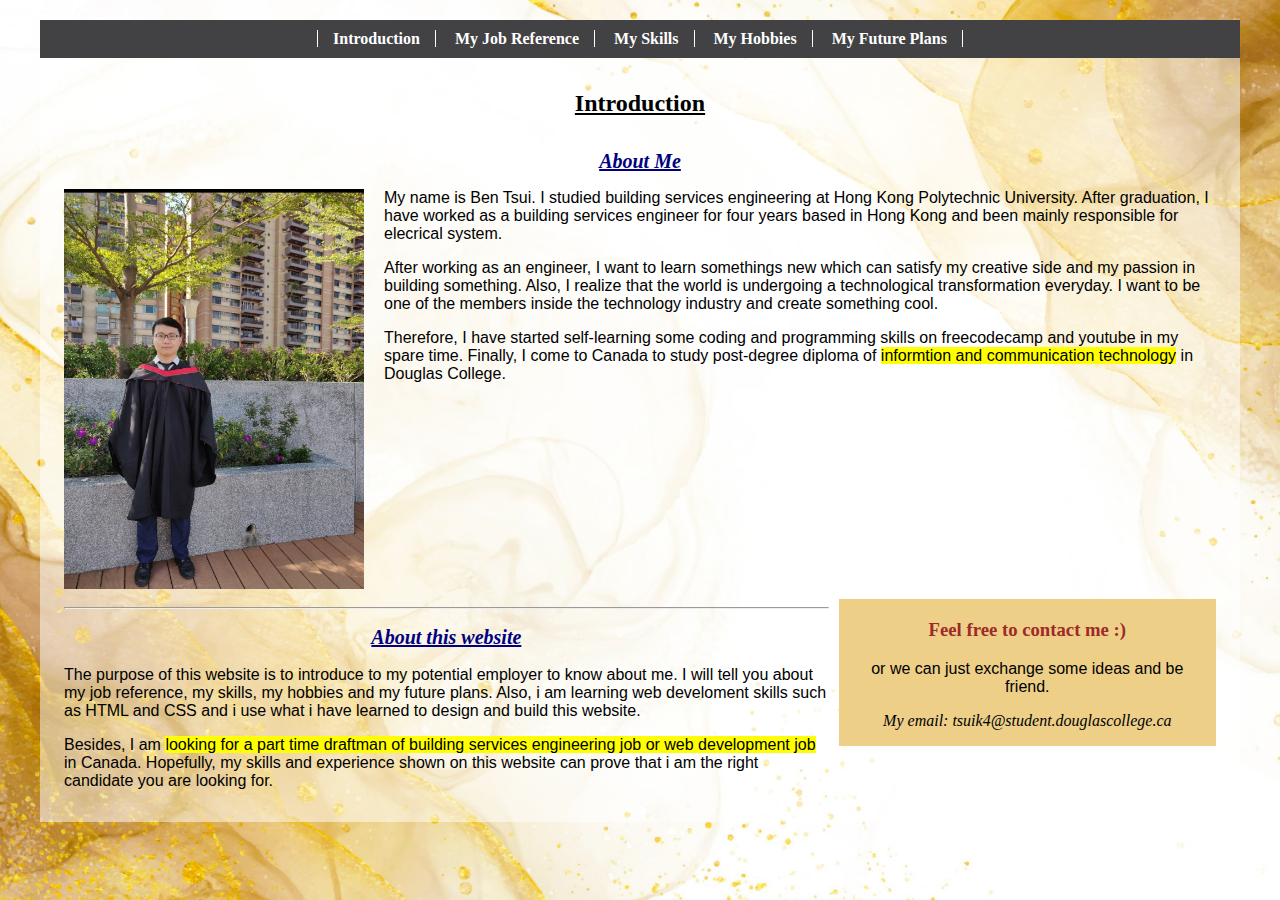
<file: index.html>
<!DOCTYPE html>
<!-- Student name: Kei Wai Tsui
	 Student ID: 300361374
	 This is my assignment 1 Home page-->
<html lang="en">
	<head>
		<meta charset="utf-8">
		<meta name="keywords" content="brief introduction">
		<title>A brief introduction</title>
		<link rel="stylesheet" href="CSS/styles.css">
	</head>
	<body>
		<nav>			
			<a href="index.html" class="introduction">Introduction</a> 
			<a href="MyJobReference.html">My Job Reference</a> 
			<a href="MySkills.html">My Skills</a> 
			<a href="MyHobbies.html">My Hobbies</a> 
			<a href="MyFuturePlans.html">My Future Plans</a>		
		</nav>
		<article>
			<h1>Introduction</h1>
			<div class="wrapper">
				<div class="section1">
					<section id="sec1">
						<h2>About Me</h2>
						<div><img src="images/PersonalImage.jpg" alt="My photo" id="photo1"></div>
						<p>
							My name is Ben Tsui. I studied building services engineering at Hong Kong Polytechnic University.
							After graduation, I have worked as a building services engineer for four years based in Hong Kong and been mainly responsible for elecrical system.
						</p>
						<p> 
							After working as an engineer, I want to learn somethings new which can satisfy my creative side and my passion in building something. Also, I realize that the world is undergoing a technological transformation everyday. I want to be one of the members inside the technology industry and create something cool.
						</p>
						<p>
							Therefore, I have started self-learning some coding and programming skills on freecodecamp and youtube in my spare time. Finally, I come to Canada to study post-degree diploma of <mark>informtion and communication technology</mark> in Douglas College. 
						</p>					
					</section>
				</div>
				<div class="section2">
					<section id="sec2">
					<hr>
						<h2>About this website</h2>
						<p>
							The purpose of this website is to introduce to my potential employer to know about me. I will tell you about my job reference, my skills, my hobbies and my future plans.
							Also, i am learning web develoment skills such as HTML and CSS and i use what i have learned to design and build this website.
						</p>
						<p>
							Besides, I am <mark>looking for a part time draftman of building services engineering job or web development job</mark>	 in Canada. Hopefully, my skills and experience shown on this website can prove that i am the	right candidate you are looking for.
						</p>
					</section>
				</div>
				<div class="aside">
					<aside>
						<h3>Feel free to contact me :)</h3>
						<p>or we can just exchange some ideas and be friend.</p>
						<address>My email: tsuik4@student.douglascollege.ca</address>
					</aside>
				</div>
			</div>				
		</article>	
	</body>
</html>
</file>
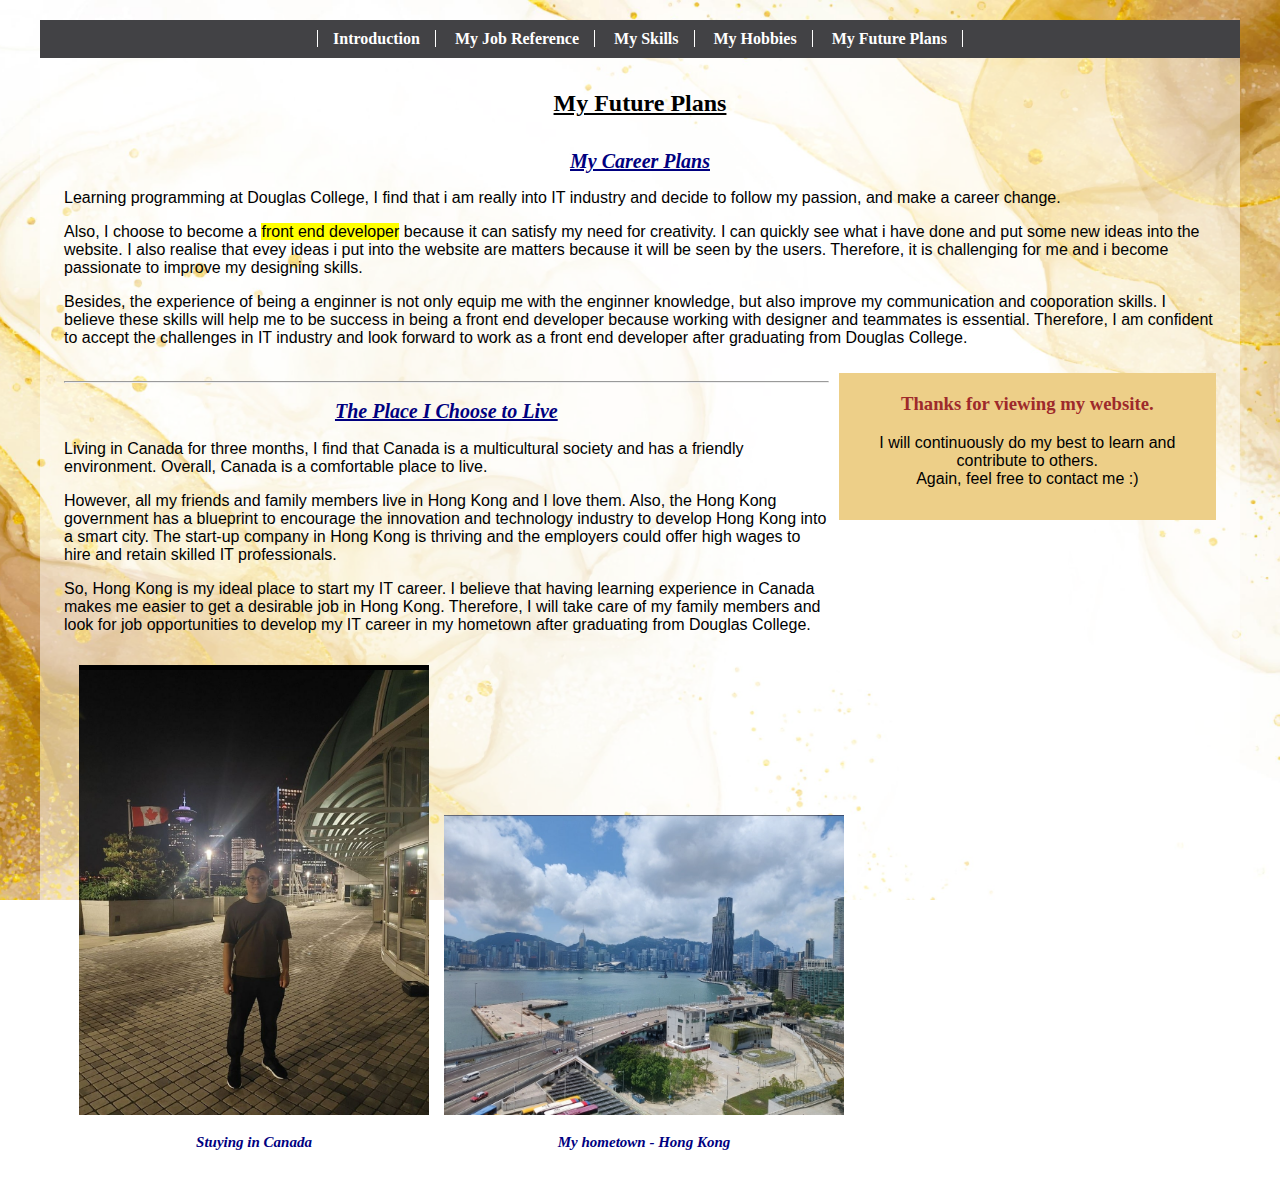
<file: MyFuturePlans.html>
<!DOCTYPE html>
<!-- Student name: Kei Wai Tsui
Student ID: 300361374
This is my assignment 1 Page 5-->
<html lang="en">
	<head>
		<meta charset="utf-8">
		<meta name="keywords" content="Future Plans">
		<title>My Future Plans</title>
		<link rel="stylesheet" href="CSS/styles.css">
	</head>
	<body>
		<nav>
			<a href="index.html" class="introduction">Introduction</a> 
			<a href="MyJobReference.html">My Job Reference</a> 
			<a href="MySkills.html">My Skills</a> 
			<a href="MyHobbies.html">My Hobbies</a> 
			<a href="MyFuturePlans.html">My Future Plans</a>
		</nav>
		<article>
			<h1>My Future Plans</h1>
			<div class="wrapper">
				<div class="section1">
					<section id="sec1">
						<h2>My Career Plans</h2>
						<p>
							Learning programming at Douglas College, I find that i am really into IT industry and decide to follow my passion, and make a career change.					
						</p>
						<p>
							Also, I choose to become a <mark>front end developer</mark> because it can satisfy my need for creativity. I can quickly see what i have done and put some new ideas into the website. I also realise that evey ideas i put into the website are matters because it will be seen by the users. Therefore, it is challenging for me and i become passionate to improve my designing skills.
						</p>
						<p>
							Besides, the experience of being a enginner is not only equip me with the enginner knowledge, but also improve my communication and cooporation skills. I believe these skills will help me to be success in being a front end developer because working with designer and teammates is essential. Therefore, I am confident to accept the challenges in IT industry and look forward to work as a front end developer after graduating from Douglas College.
						</p>
					</section>
				</div>
				<div class="section2">
					<section id="sec2">
					<hr>	
						<h2>The Place I Choose to Live</h2>
						<p>
							Living in Canada for three months, I find that Canada is a multicultural society and has a friendly environment. Overall, Canada is a comfortable place to live.
						</p>
						<p>
							However, all my friends and family members live in Hong Kong and I love them. Also, the Hong Kong government has a blueprint to encourage the innovation and technology industry to develop Hong Kong into a smart city. The start-up company in Hong Kong is thriving and the employers could offer high wages to hire and retain skilled IT professionals.
						</p>
						<p>
							So, Hong Kong is my ideal place to start my IT career. I believe that having learning experience in Canada makes me easier to get a desirable job in Hong Kong. Therefore, I will take care of my family members and look for job opportunities to develop my IT career in my hometown after graduating from Douglas College.				
						</p>
						<div class="table">
							<div class="row">
								<span><img src="images/Canada.jpg" alt="Studying in Canada" id="img3"></span>
								<span><img src="images/hongkong.jpg" alt="Hong Kong" id="img4"></span>
							</div>
							<div class="row">
								<span>Stuying in Canada</span>
								<span>My hometown - Hong Kong</span>
							</div>
						</div>
					</section>
				</div>
				<div class="aside">
					<aside>
						<h3>Thanks for viewing my website.</h3>
						<p>I will continuously do my best to learn and contribute to others.<br>Again, feel free to contact me :)</p>
					</aside>
				</div>
			</div>	
		</article>	
	</body>
</html>
</file>
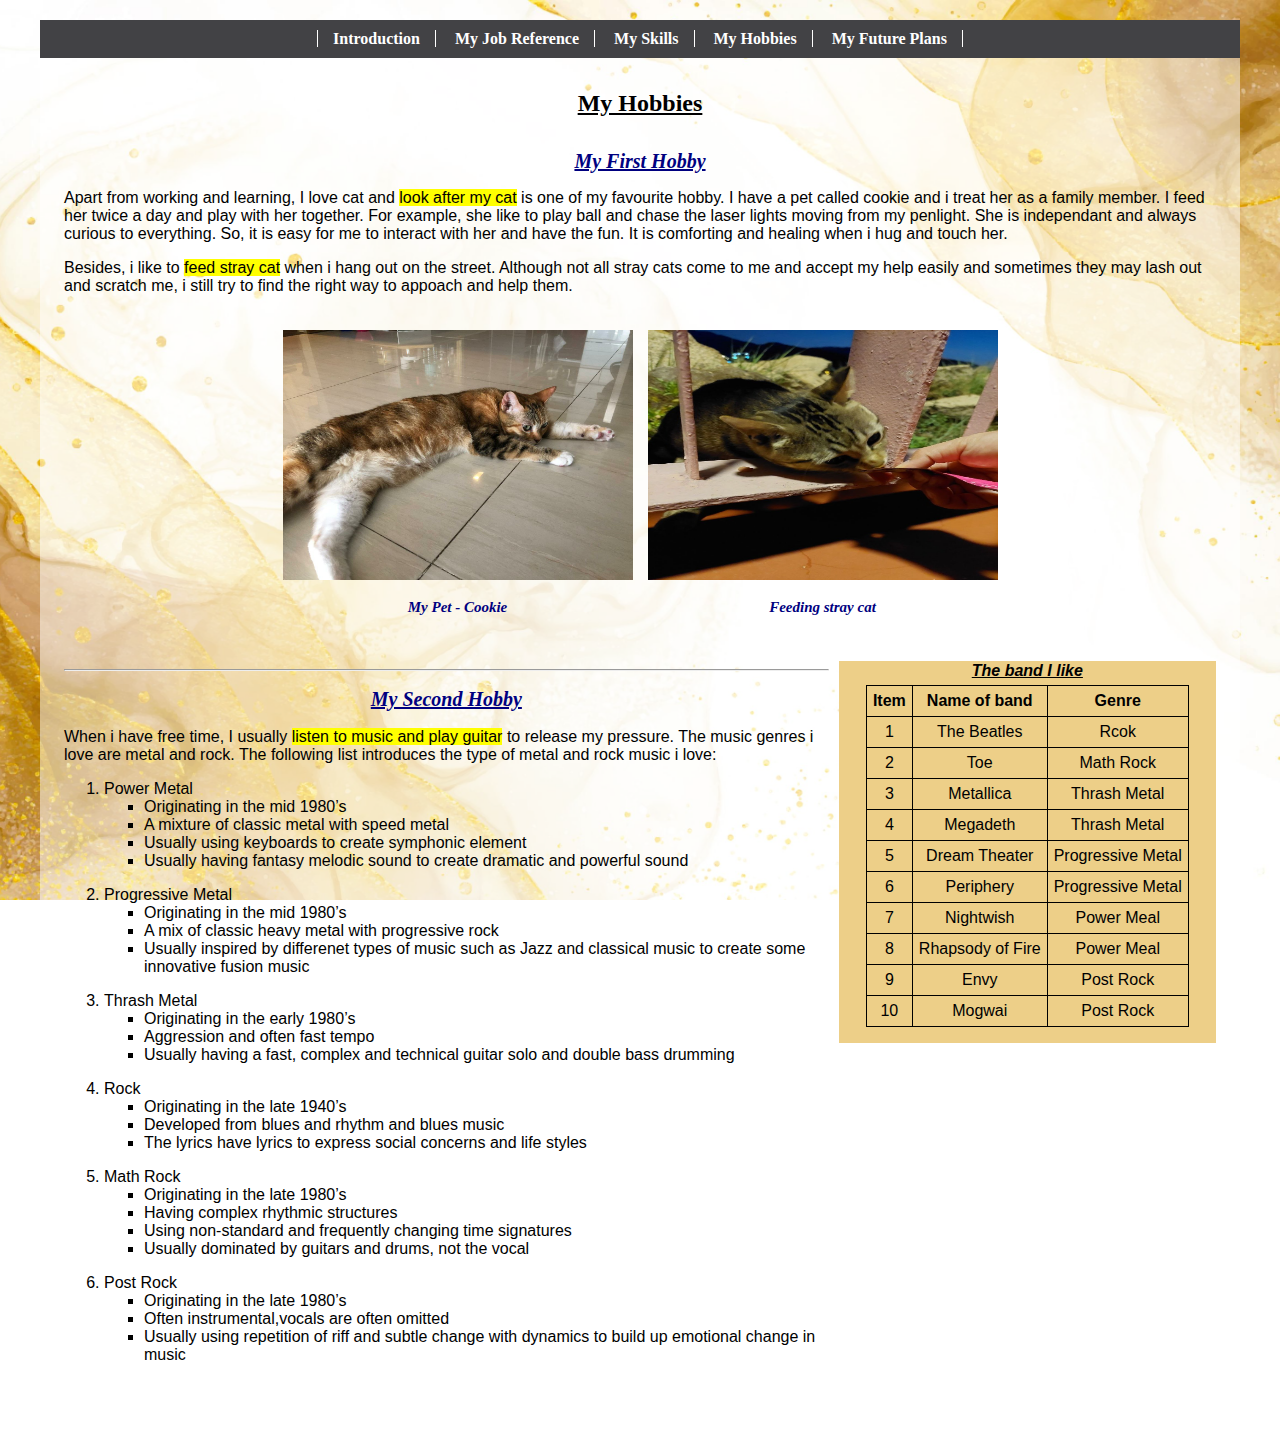
<file: MyHobbies.html>
<!DOCTYPE html>
<!-- Student name: Kei Wai Tsui
Student ID: 300361374
This is my assignment 1 Page 4-->
<html lang="en">
	<head>
		<meta charset="utf-8">
		<meta name="keywords" content="Hobbies">
		<title>My Hobbies</title>
		<link rel="stylesheet" href="CSS/styles.css">
	</head>
	<body>
		<nav>
			<a href="index.html" class="introduction">Introduction</a> 
			<a href="MyJobReference.html">My Job Reference</a> 
			<a href="MySkills.html">My Skills</a> 
			<a href="MyHobbies.html">My Hobbies</a> 
			<a href="MyFuturePlans.html">My Future Plans</a>
		</nav>
		<article>
			<h1>My Hobbies</h1>
			<div class="wrapper">
				<div class="section1">
					<section id="sec1">
						<h2>My First Hobby</h2>
						<p>
							Apart from working and learning, I love cat and <mark>look after my cat</mark> is one of my favourite hobby. I have a pet called cookie and i treat her as a family member. I feed her twice a day and play with her together.
							For example, she like to play ball and chase the laser lights moving from my penlight. She is independant and always curious to everything.
							So, it is easy for me to interact with her and have the fun. It is comforting and healing when i hug and touch her.
						</p>					
						<p>
							Besides, i like to <mark>feed stray cat</mark> when i hang out on the street. Although not all stray cats come to me and accept my help easily and sometimes they may lash out and scratch me, i still try to find the right way to appoach and help them.
						</p>
						<div class="table3">
							<div class="row">
								<span><img src="images/Cookie.jpg" alt="my pet Cookie" id="cat1"></span>
								<span><img src="images/StrayCat.jpg" alt="Feeding stray cat" id="cat2"></span>
							</div>
							<div class="row">
								<span>My Pet - Cookie</span>
								<span>Feeding stray cat</span>
							</div>
						</div>
					</section>
				</div>
				<div class="section2">
					<section id="sec2">
					<hr>	
						<h2>My Second Hobby</h2>
						<p>
							When i have free time, I usually <mark>listen to music and play guitar</mark> to release my pressure. The music genres i love are metal and rock. The following list introduces the type of metal and rock music i love:
						</p>
						<ol>
							<li>Power Metal
								<ul>
									<li>Originating in the mid 1980’s</li>
									<li>A mixture of classic metal with speed metal</li>
									<li>Usually using keyboards to create symphonic element</li>
									<li>Usually having fantasy melodic sound to create dramatic and powerful sound</li>
								</ul>
							</li>							
							<li>Progressive Metal
								<ul>
									<li>Originating in the mid 1980’s</li>
									<li>A mix of classic heavy metal with progressive rock</li>
									<li>Usually inspired by differenet types of music such as Jazz and classical music to create some innovative fusion music</li>
								</ul>
							</li>							
							<li>Thrash Metal
								<ul>
									<li>Originating in the early 1980’s</li>
									<li>Aggression and often fast tempo</li>
									<li>Usually having a fast, complex and technical guitar solo and double bass drumming</li>
								</ul>
							</li>							
							<li>Rock
								<ul>
									<li>Originating in the late 1940’s</li>
									<li>Developed from blues and rhythm and blues music</li>
									<li>The lyrics have lyrics to express social concerns and life styles</li>
								</ul>
								</li>
							<li>Math Rock
								<ul>
									<li>Originating in the late 1980’s</li>
									<li>Having complex rhythmic structures</li>
									<li>Using non-standard and frequently changing time signatures</li>
									<li>Usually dominated by guitars and drums, not the vocal</li>
								</ul>
							</li>
							<li>Post Rock
								<ul>
									<li>Originating in the late 1980’s</li>
									<li>Often instrumental,vocals are often omitted</li>
									<li>Usually using repetition of riff and subtle change with dynamics to build up emotional change in music</li>
								</ul>
							</li>
						</ol>
					</section>
				</div>
				<div class="aside">
					<aside>
						<table>
							<caption>The band I like</caption>
							<thead>
								<tr>
									<th>Item</th>
									<th>Name of band</th>
									<th>Genre</th>
								</tr>
							</thead>
							<tbody>
								<tr>
									<td>1</td>
									<td>The Beatles</td>
									<td>Rcok</td>
								</tr>
								<tr>
									<td>2</td>
									<td>Toe</td>
									<td>Math Rock</td>
								</tr>
								<tr>
									<td>3</td>
									<td>Metallica</td>
									<td>Thrash Metal</td>
								</tr>
								<tr>
									<td>4</td>
									<td>Megadeth</td>
									<td>Thrash Metal</td>
								</tr>
								<tr>
									<td>5</td>
									<td>Dream Theater</td>
									<td>Progressive Metal</td>
								</tr>
								<tr>
									<td>6</td>
									<td>Periphery</td>
									<td>Progressive Metal</td>
								</tr>
								<tr>
									<td>7</td>
									<td>Nightwish</td>
									<td>Power Meal</td>
								</tr>
								<tr>
									<td>8</td>
									<td>Rhapsody of Fire</td>
									<td>Power Meal</td>
								</tr>
								<tr>
									<td>9</td>
									<td>Envy</td>
									<td>Post Rock</td>
								</tr>
								<tr>
									<td>10</td>
									<td>Mogwai</td>
									<td>Post Rock</td>
								</tr>
							</tbody>
						</table>
					</aside>
				</div>
			</div>	
		</article>		
	</body>
</html>
</file>
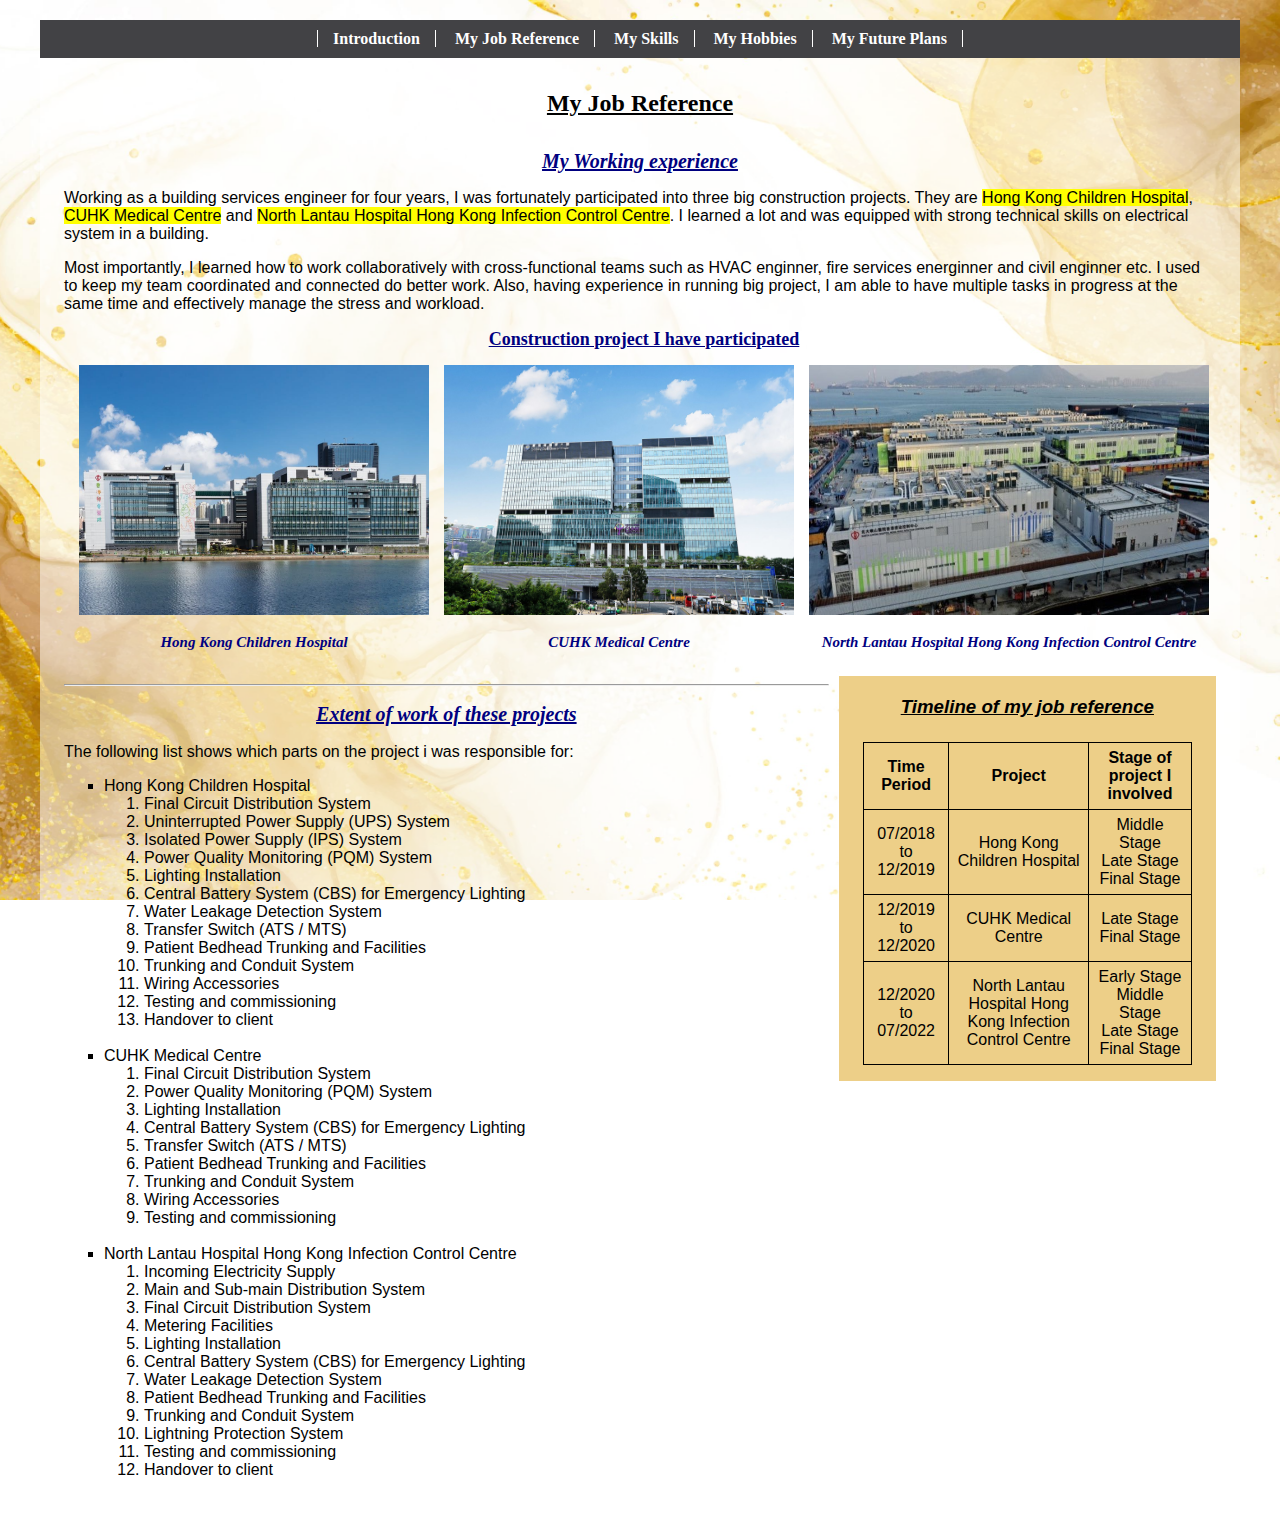
<file: MyJobReference.html>
<!DOCTYPE html>
<!-- Student name: Kei Wai Tsui
Student ID: 300361374
This is my assignment 1 Page 2-->
<html lang="en">
	<head>
		<meta charset="utf-8">
		<meta name="keywords" content="Job Reference">
		<title>My job reference</title>
		<link rel="stylesheet" href="CSS/styles.css">
	</head>
	<body>
		<nav>
			<a href="index.html" class="introduction">Introduction</a> 
			<a href="MyJobReference.html">My Job Reference</a> 
			<a href="MySkills.html">My Skills</a> 
			<a href="MyHobbies.html">My Hobbies</a> 
			<a href="MyFuturePlans.html">My Future Plans</a>
		</nav>
		<article>
			<h1>My Job Reference</h1>
			<div class="wrapper">
				<div class="section1">
					<section id="sec1">
						<h2>My Working experience</h2>
						<p>
							Working as a building services engineer for four years, I was fortunately participated into three big construction projects. They are <mark>Hong Kong Children Hospital</mark>, <mark>CUHK Medical Centre</mark> and <mark>North Lantau Hospital Hong Kong Infection Control Centre</mark>. I learned a lot and was equipped with strong technical skills on electrical system in a building.
						</p>
						<p>
							Most importantly, I learned how to work collaboratively with cross-functional teams such as HVAC enginner, fire services energinner and civil enginner etc. I used to keep my team coordinated and connected do better work. Also, having experience in running big project, I am able to have multiple tasks in progress at the same time and effectively manage the stress and workload.
						</p>
						<div class="table">
							<div class="caption">Construction project I have participated</div>
							<div class="row">
								<span><img src="images/HKCH.jpg" alt="Hong Kong Children Hospital" id="jobref1"></span>
								<span><img src="images/CUHK.jpg" alt="CUHK Medical Centre" id="jobref2"></span>
								<span><img src="images/HKICC.jpg" alt="North Lantau Hospital Hong Kong Infection Control Centre" id="jobref3"></span>
							</div>
							<div class="row">
								<span>Hong Kong Children Hospital</span>
								<span>CUHK Medical Centre</span>
								<span>North Lantau Hospital Hong Kong Infection Control Centre</span>
							</div>
						</div>
					</section>
				</div>
				<div class="section2">
					<section id="sec2">
					<hr>	
						<h2>Extent of work of these projects</h2>
						<p>The following list shows which parts on the project i was responsible for:</p>
						<ul>					
							<li>Hong Kong Children Hospital
								<ol>
									<li>Final Circuit Distribution System</li>
									<li>Uninterrupted Power Supply (UPS) System</li>
									<li>Isolated Power Supply (IPS) System</li>
									<li>Power Quality Monitoring (PQM) System</li>
									<li>Lighting Installation</li>
									<li>Central Battery System (CBS) for Emergency Lighting</li>
									<li>Water Leakage Detection System</li>
									<li>Transfer Switch (ATS / MTS)</li>
									<li>Patient Bedhead Trunking and Facilities </li>
									<li>Trunking and Conduit System</li>
									<li>Wiring Accessories</li>
									<li>Testing and commissioning</li>
									<li>Handover to client</li>
								</ol>
								<br>
							</li>
							<li>CUHK Medical Centre
								<ol>
									<li>Final Circuit Distribution System</li>
									<li>Power Quality Monitoring (PQM) System</li>
									<li>Lighting Installation</li>
									<li>Central Battery System (CBS) for Emergency Lighting</li>
									<li>Transfer Switch (ATS / MTS)</li>
									<li>Patient Bedhead Trunking and Facilities </li>
									<li>Trunking and Conduit System</li>
									<li>Wiring Accessories</li>
									<li>Testing and commissioning</li>
								</ol>
								<br>
							</li>
							<li>North Lantau Hospital Hong Kong Infection Control Centre
								<ol>
									<li>Incoming Electricity Supply</li>
									<li>Main and Sub-main Distribution System</li>
									<li>Final Circuit Distribution System</li>
									<li>Metering Facilities</li>
									<li>Lighting Installation</li>
									<li>Central Battery System (CBS) for Emergency Lighting</li>
									<li>Water Leakage Detection System</li>
									<li>Patient Bedhead Trunking and Facilities</li>
									<li>Trunking and Conduit System</li>
									<li>Lightning Protection System</li>
									<li>Testing and commissioning</li>
									<li>Handover to client</li>						
								</ol>
							</li>						
						</ul>
					</section>
				</div>
				<div class="aside">
					<aside>				
						<table>
							<caption>
							<h3>Timeline of my job reference</h3>
							</caption>
							<thead>
								<tr>
									<th>Time Period</th>
									<th>Project</th>
									<th>Stage of project I involved</th>
								</tr>
							</thead>
							<tbody>
								<tr>
									<td>07/2018 to 12/2019</td>
									<td>Hong Kong Children Hospital</td>
									<td>Middle Stage<br>Late Stage<br>Final Stage</td>
								</tr>
								<tr>
									<td>12/2019 to 12/2020</td>
									<td>CUHK Medical Centre</td>
									<td>Late Stage<br>Final Stage</td>
								</tr>
								<tr>
									<td>12/2020 to 07/2022</td>
									<td>North Lantau Hospital Hong Kong Infection Control Centre</td>
									<td>Early Stage<br>Middle Stage<br>Late Stage<br>Final Stage</td>
								</tr>
							</tbody>
						</table>
					</aside>
				</div>
			</div>	
		</article>		
	</body>
</html>
</file>
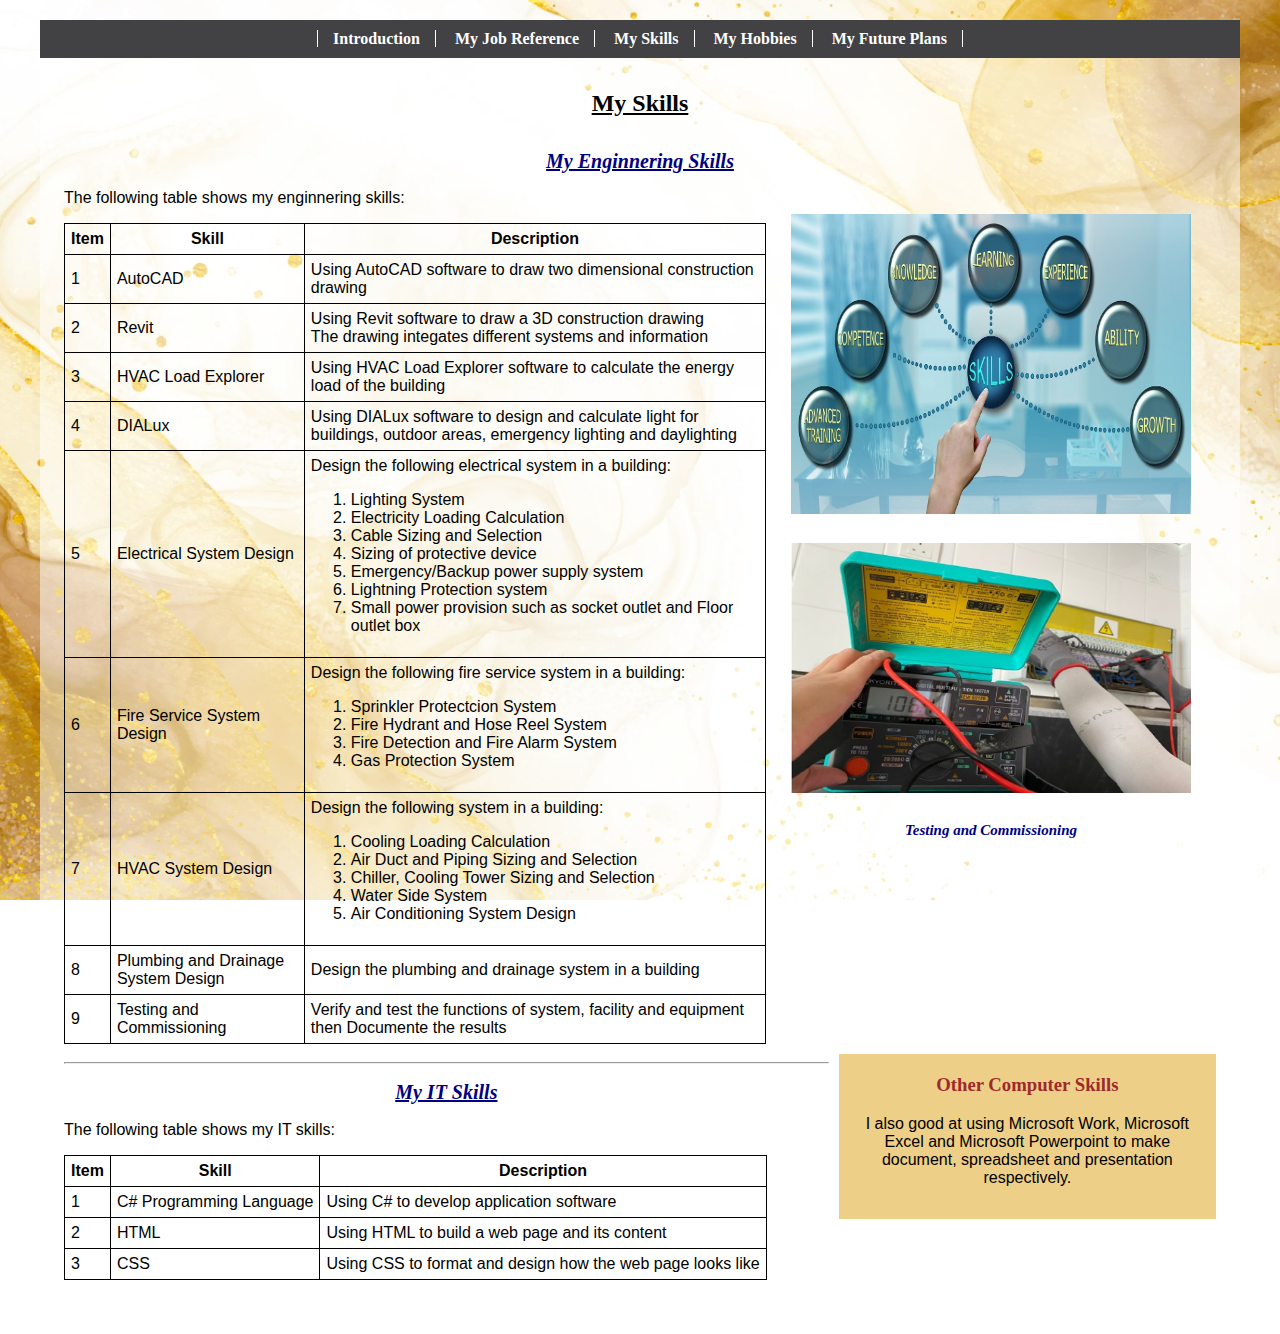
<file: MySkills.html>
<!DOCTYPE html>
<!-- Student name: Kei Wai Tsui
Student ID: 300361374
This is my assignment 1 Page 3-->
<html lang="en">
	<head>
		<meta charset="utf-8">
		<meta name="keywords" content="Skills">
		<title>My Skills</title>
		<link rel="stylesheet" href="CSS/styles.css">
	</head>
	<body>
		<nav>
			<a href="index.html" class="introduction">Introduction</a> 
			<a href="MyJobReference.html">My Job Reference</a> 
			<a href="MySkills.html">My Skills</a> 
			<a href="MyHobbies.html">My Hobbies</a> 
			<a href="MyFuturePlans.html">My Future Plans</a>
		</nav>
		<article>
			<h1>My Skills</h1>
			<div class="wrapper">
				<div class="section1">
					<section id="sec1">
						<h2>My Enginnering Skills</h2>
						<div class="table2">
							<div class="row">
								<span><img src="images/Skills.jpg" alt="Skills image" id="img1"></span>
							</div>
							<div class="row">
								<span><img src="images/Testing.jpg" alt="Testing &amp; Commissioning" id="img2"></span>
							</div>
							<div class="row">
								<span>Testing and Commissioning</span>
							</div>
						</div>
						<p>The following table shows my enginnering skills:</p>
						<table>
							<thead>
								<tr>
									<th>Item</th>
									<th>Skill</th>
									<th>Description</th>
								</tr>
							</thead>
							<tbody>
								<tr>
									<td>1</td>
									<td>AutoCAD</td>
									<td>Using AutoCAD software to draw two dimensional construction drawing</td>
								</tr>
								<tr>
									<td>2</td>
									<td>Revit</td>
									<td>Using Revit software to draw a 3D construction drawing<br>
										The drawing integates different systems and information  							
									</td>
								</tr>
								<tr>
									<td>3</td>
									<td>HVAC Load Explorer</td>
									<td>Using HVAC Load Explorer software to calculate the energy load of the building</td>
								</tr>
								<tr>
									<td>4</td>
									<td>DIALux</td>
									<td>Using DIALux software to design and calculate light for buildings, outdoor areas, emergency lighting and daylighting</td>
								</tr>
								<tr>
									<td>5</td>
									<td>Electrical System Design</td>
									<td>Design the following electrical system in a building:
										<ol>
											<li>Lighting System</li>
											<li>Electricity Loading Calculation</li>
											<li>Cable Sizing and Selection</li>
											<li>Sizing of protective device</li>
											<li>Emergency/Backup power supply system</li>
											<li>Lightning Protection system</li>
											<li>Small power provision such as socket outlet and Floor outlet box</li>
										</ol>
									</td>
								</tr>
								<tr>
									<td>6</td>
									<td>Fire Service System Design</td>
									<td>Design the following fire service system in a building:
										<ol>
											<li>Sprinkler Protectcion System</li>
											<li>Fire Hydrant and Hose Reel System</li>
											<li>Fire Detection and Fire Alarm System</li>
											<li>Gas Protection System</li>
										</ol>
									</td>
								</tr>
								<tr>
									<td>7</td>
									<td>HVAC System Design</td>
									<td>Design the following system in a building:
										<ol>
											<li>Cooling Loading Calculation</li>
											<li>Air Duct and Piping Sizing and Selection</li>
											<li>Chiller, Cooling Tower Sizing and Selection</li>
											<li>Water Side System </li>
											<li>Air Conditioning System Design</li>
										</ol>
									</td>
								</tr>
								<tr>
									<td>8</td>
									<td>Plumbing and Drainage System Design</td>
									<td>Design the plumbing and drainage system in a building</td>
								</tr>
								<tr>
									<td>9</td>
									<td>Testing and Commissioning</td>
									<td>Verify and test the functions of system, facility and equipment then Documente the results</td>
								</tr>
							</tbody>
						</table>					
					</section>
				</div>
				<div class="section2">
					<section id="sec2">
					<hr>
					<h2>My IT Skills</h2>
					<p>The following table shows my IT skills:</p>
					<table>
						<thead>
							<tr>
								<th>Item</th>
								<th>Skill</th>
								<th>Description</th>
							</tr>
						</thead>
						<tbody>
							<tr>
								<td>1</td>
								<td>C# Programming Language</td>
								<td>Using C# to develop application software</td>
							</tr>
							<tr>
								<td>2</td>
								<td>HTML</td>
								<td>Using HTML to build a web page and its content</td>
							</tr>
							<tr>
								<td>3</td>
								<td>CSS</td>
								<td>Using CSS to format and design how the web page looks like</td>
							</tr>
						</tbody>
					</table>
					<br>
					</section>
				</div>
				<div class="aside">
					<aside>
						<h3>Other Computer Skills</h3>
						<p>I also good at using Microsoft Work, Microsoft Excel and Microsoft Powerpoint to make document, spreadsheet and presentation respectively.</p>				
					</aside>
				</div>
			</div>	
		</article>		
	</body>
</html>
</file>
<file: CSS/styles.css>
/* Student name: Kei Wai Tsui
Student ID: 300361374
This the CSS for my assignment 1 */


/* styles for the navigation menu */
nav > a {
	padding-left: 15px;
	padding-right: 15px;
	text-decoration: none; 
	color:white;
	font-weight: bold;
	border-right: 1px solid white;
}
nav > a:hover {
	background-color:#ffcf7c;
	color:#308aff;
	padding-top: 10px;
	padding-bottom: 10px;
	text-decoration: underline;
}
nav > a:active {
	color:red;
}
nav {
	text-align: center;
	background-color:#424245;
	padding-top: 10px;
	padding-bottom: 10px;
}
.introduction {
	border-left: 1px solid white;
}
/* styles for the body, article, paragraph and lists */
body{
	background-image: url('../images/background.jpg');
	background-repeat: no-repeat;
	background-attachment: fixed;
	background-position: center;
	background-size: cover;
	max-width: 1200px;
	margin: 20px auto;
}
article {
	background-color: rgba(255, 255, 255, 0.5);
	padding: 16px 24px;
}
article > h1 {
	font-weight: bold;
	text-decoration: underline;
	color:black;
	text-align: center;
	font-size: 24px;
}
p, ol, ul {
	font-size: 16px;
	font-family:'Gill Sans', 'Gill Sans MT', Calibri, 'Trebuchet MS', sans-serif;
}
ul {
	list-style-type:square;
}

#sec2 > ol > li > ul {
	padding-bottom: 16px;
}
/* styles for the CSS grid */
.wrapper {
	display: grid;
	grid-gap: 10px;
	grid-template-columns: 1fr 1fr 1fr;
}
.section1 {
	grid-column: 1/4;
	grid-row: 1;
}
.section2 {
	grid-column: 1/3;
	grid-row: 2;
}
.aside {
	grid-column: 3/4;
	grid-row: 2;
}

/* styles for the section 1 and section 2 */
section > h2 {
	font-weight: bold;
	text-decoration: underline;
	color:navy;
	font-style: italic;
	text-align: center;
	font-size: 20px;
}
/* styles for the aside */
aside {
	padding: 1px 24px 16px 24px;
	background-color: #EDCF88;
	text-align: center;
}
aside >h3 {
	color: #9e2a2b;
	font-weight: bold;
}
aside > table {
	margin: 0 auto;
}
/* styles for the CSS table layout */
.table {
	display: table;
	border-spacing: 15px;
}
.caption {
	display: table-caption;
	font-size: 18px;
	color: navy;
	text-align: center;
	font-weight: bold;
	text-decoration: underline;
}
.row {
	display: table-row;
}
.row > span {
	display: table-cell;
	text-align: center;
	font-size: 15px;
	font-weight: bold;
	font-style: italic;
	color: navy;
}
.table2 {
	display: table;
	border-spacing: 25px;
	float: right;
}
.table3 {
	display: table;
	border-spacing: 15px;
	margin: 20px auto;
}
/* styles for the table */
table, th, td {
	border: 1px solid black;
	border-collapse: collapse;
	padding: 6px;
	font-family: Arial, Helvetica, sans-serif;
}
table > caption {
	font-style: italic;
	font-weight: bold;
	font-size: 16px;
	text-decoration: underline;
	margin-bottom: 5px;
}
/* styles for photo on the home page */
#photo1 {
	height: 400px;
	width: 300px;
	float: left;
	margin-right: 20px;
}
/* styles for photos on page 2 */
#jobref1 {
	height: 250px;
	width: 350px;
}
#jobref2 {
	height: 250px;
	width: 350px;
}
#jobref3 {
	height: 250px;
	width: 400px;
}
/* styles for the photo on page 3 */
#img1 {
	height: 300px;
	width: 400px;
}
#img2 {
	height: 250px;
	width: 400px;
}
/* styles for the photos on page 4 */
#cat1 {
	height: 250px;
	width: 350px;
}
#cat2 {
	height: 250px;
	width: 350px;
}
/* styles for the photos on page 5 */
#img3 {
	height: 450px;
	width: 350px;
}
#img4 {
	height: 300px;
	width: 400px;
}
</file>
